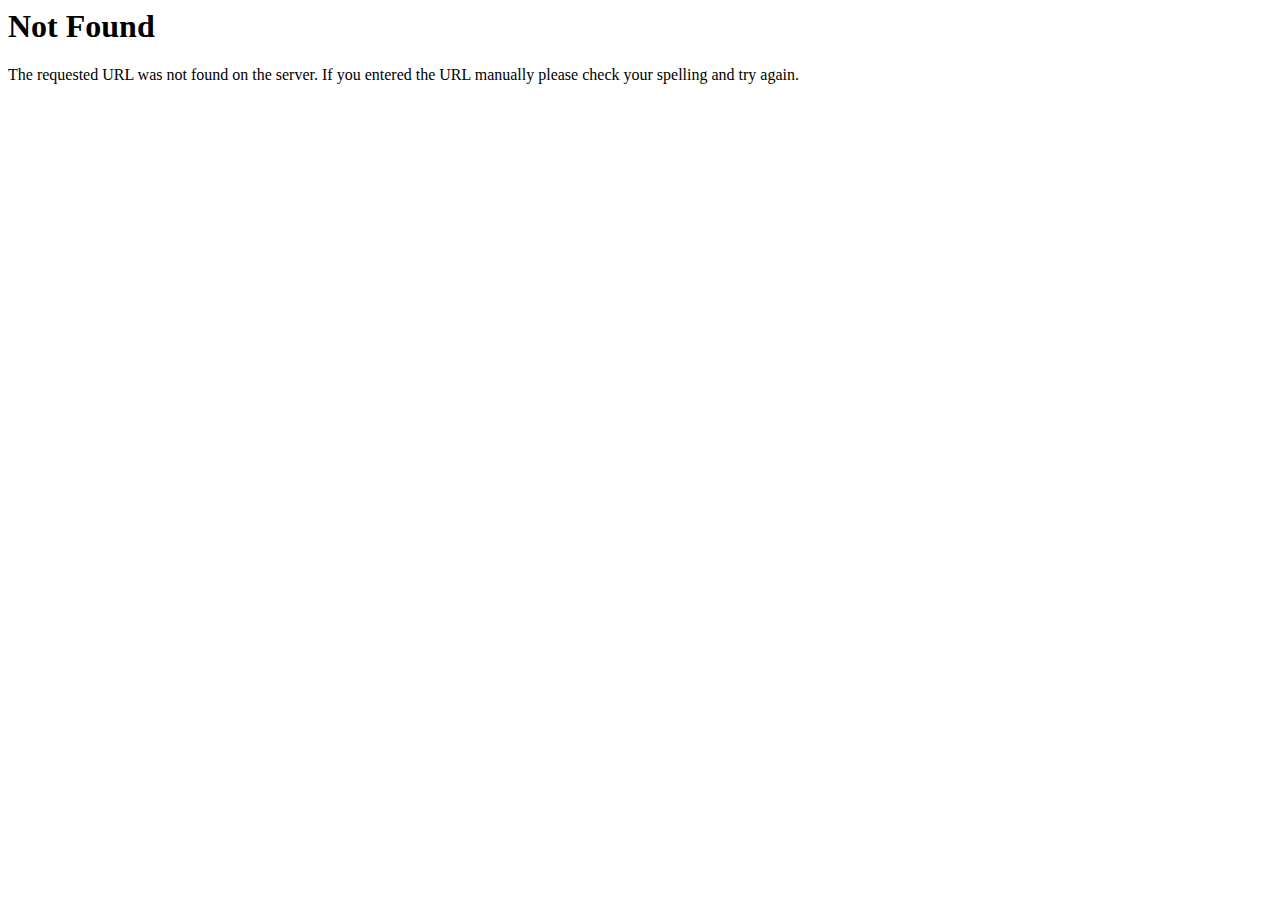
<file: GET.html>
<!DOCTYPE HTML PUBLIC "-//W3C//DTD HTML 3.2 Final//EN">
<title>404 Not Found</title>
<h1>Not Found</h1>
<p>The requested URL was not found on the server. If you entered the URL manually please check your spelling and try again.</p>
</file>
